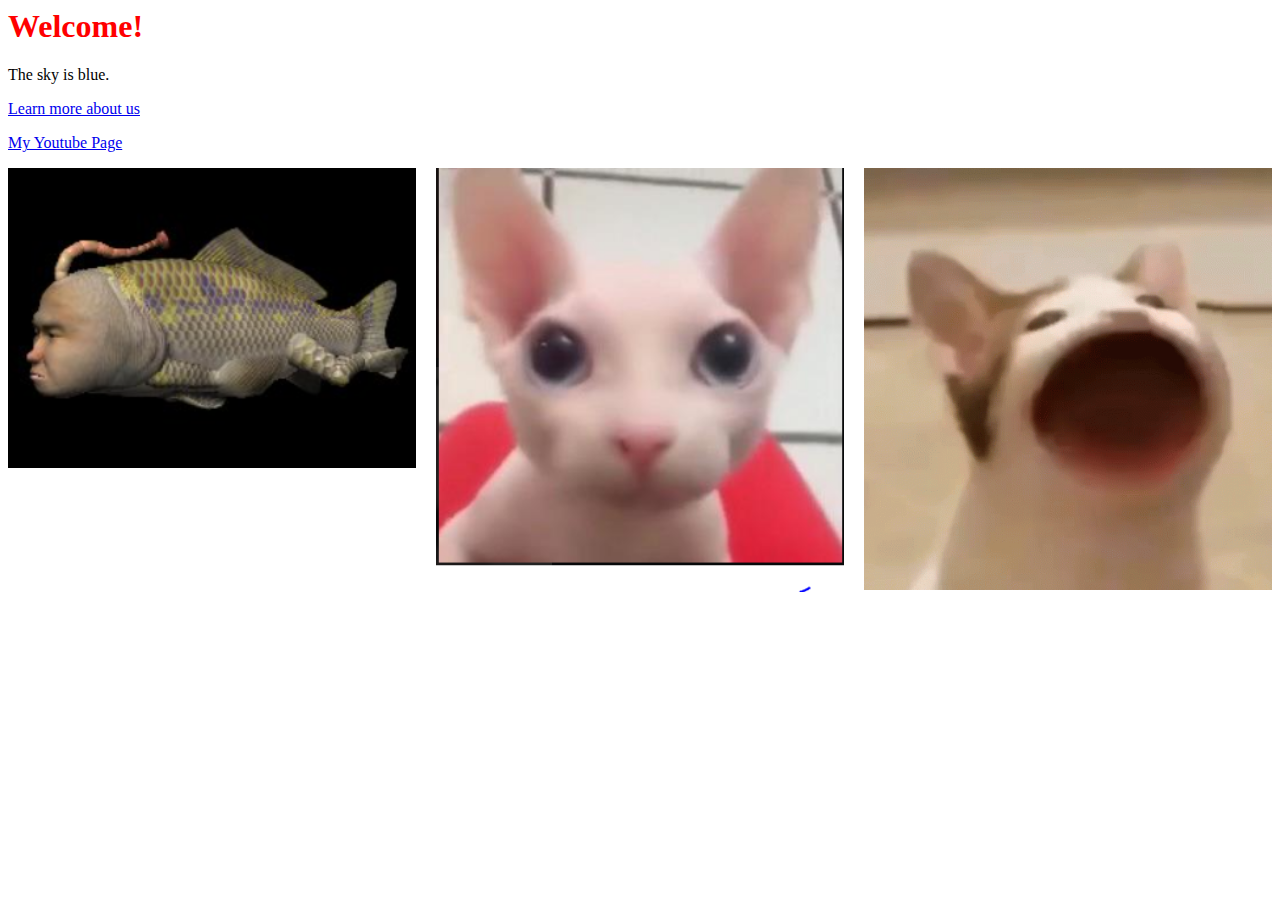
<file: index.html>
<html lang="en">
<head>
    <meta charset="UTF-8">
    <meta http-equiv="X-UA-Compatible" content="IE=edge">
    <meta name="viewport" content="width=, initial-scale=1.0">
    <title>My Page</title>
    <link rel="stylesheet" href="style.css">
</head>
<body>
    <h1>Welcome!</h1> 
    <p>The sky is blue.</p>
    <a href="about.html">Learn more about us</a>
    <p><a target="_blank" href="https://www.youtube.com/channel/UCvoo8lT6KN4falVlMWAB7Uw">My Youtube Page</a></p>

<div class="photos">
    <img src="images/FIASH.PNG" alt="A very unique fish">
<img src="images/BINGUS CAT.PNG" alt="My favorite Bald Cat">
<img src="images/Popping Cat.gif" alt="My Favorite unbald cat">
</div>


</body>
</html>
</file>
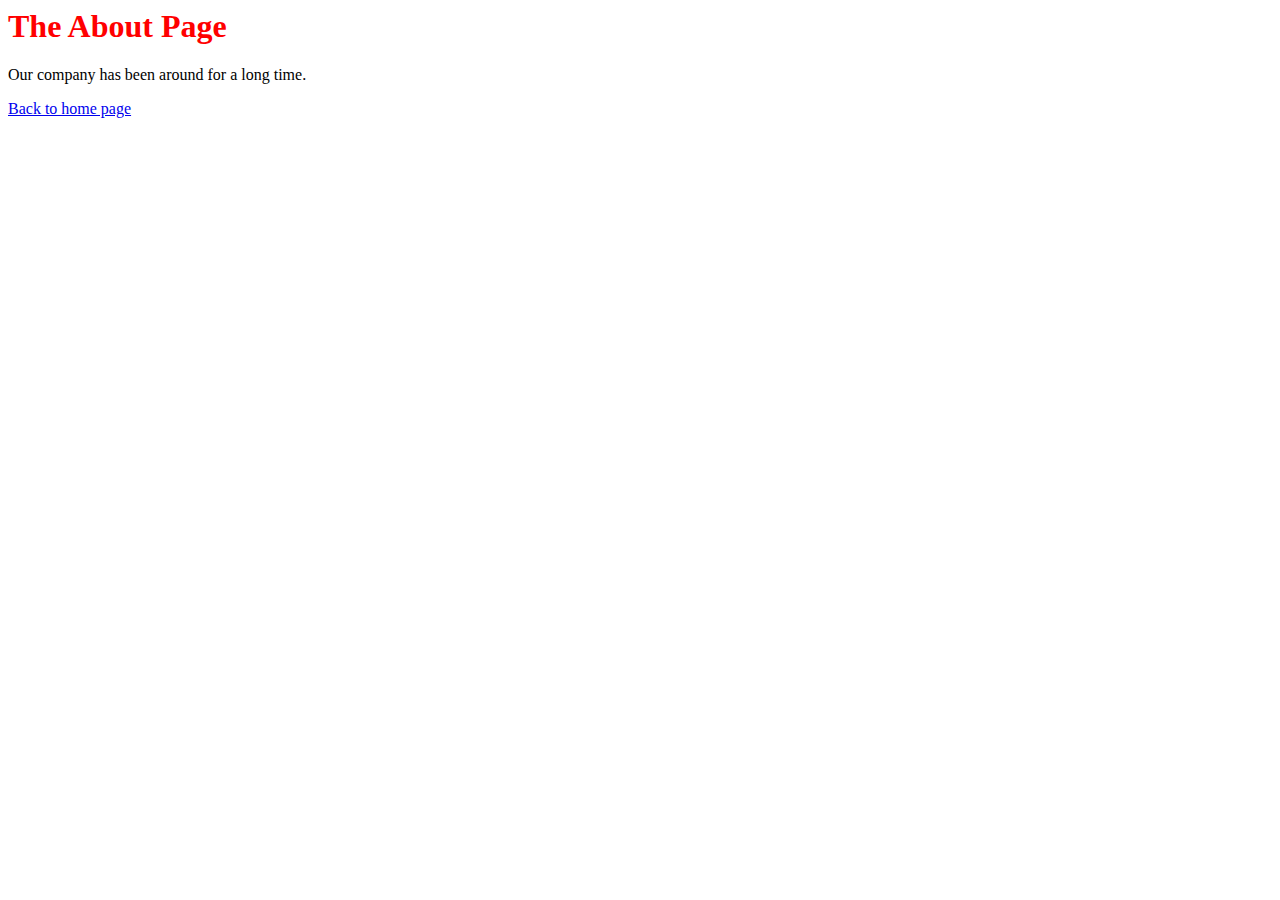
<file: about.html>
<html lang="en">
<head>
    <meta charset="UTF-8">
    <meta http-equiv="X-UA-Compatible" content="IE=edge">
    <meta name="viewport" content="width=, initial-scale=1.0">
    <title>My Page</title>
    <link rel="stylesheet" href="style.css">
</head>
<body>
    <h1>The About Page</h1> 
    <p>Our company has been around for a long time.</p>
    <a href="index.html">Back to home page</a>
</body>
</html>
</file>
<file: style.css>
h1{
    color: red;
}

img {
width: 100%;

}

.photos {
display: grid;
grid-template-columns: 1fr 1fr 1fr;
grid-column-gap: 20px;
}
</file>
